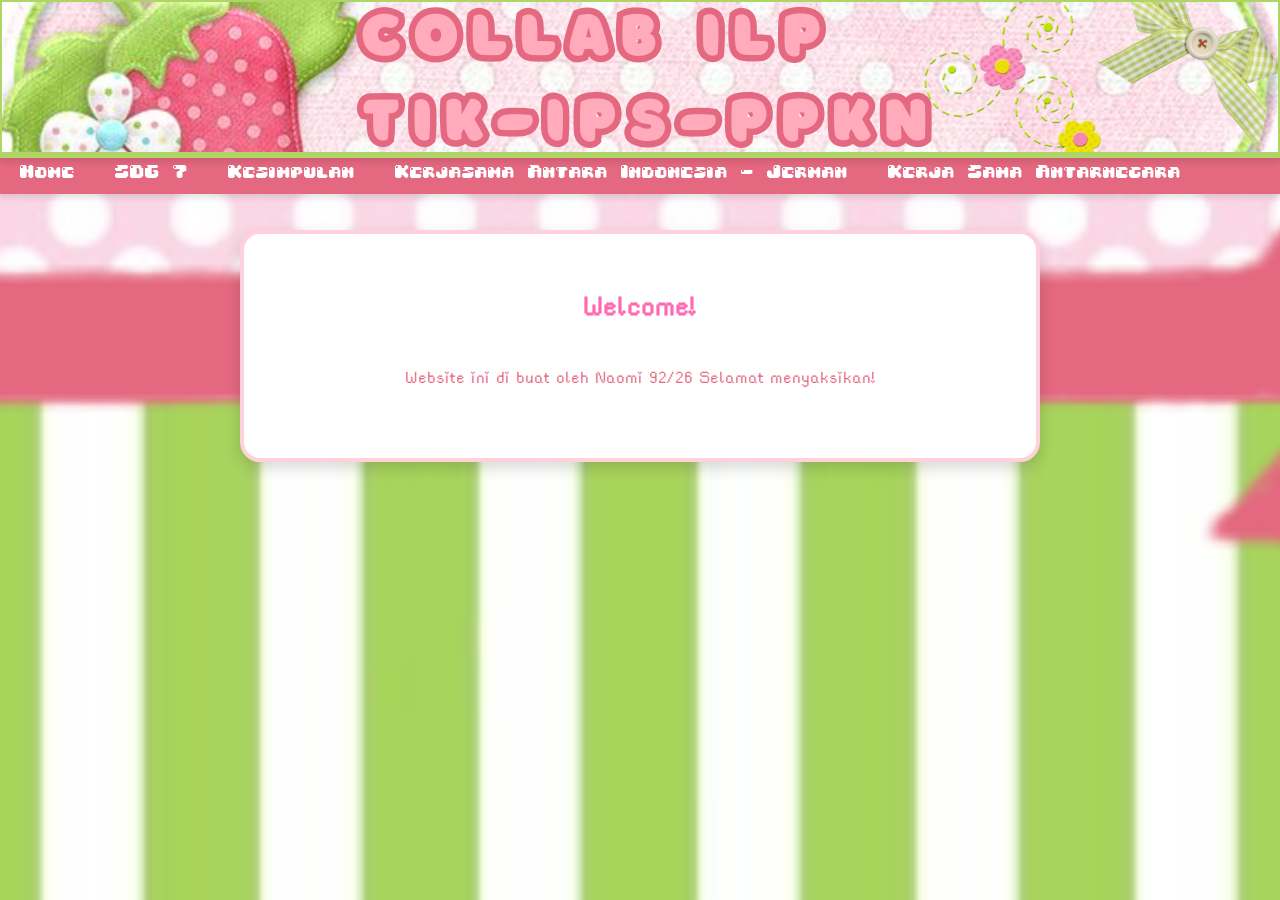
<file: Index.html>
<!DOCTYPE html>
<html lang="en">
<head>
    <title>Collab IL Kecil IPS-PPKN-TIK</title>
    <link rel="stylesheet" href="Style.css">
</head>
<body>
    <!-- Header -->
    <div class="Header">
        <img src="ILP.png" alt="Logo ILP">
    </div>

    <!-- Navigation Bar -->
    <div class="navbar">
        <ul>
            <li><a href="index.html">Home</a></li>
            <li><a href="SDG7.html">SDG 7</a></li>
            <li><a href="Kesimpulan.html">Kesimpulan</a></li>
            <li><a href="indonesia-Jerman.html">Kerjasama Antara Indonesia - Jerman</a></li>
            <li class="has-dropdown">
                <a href="#">Kerja Sama Antarnegara</a>
                <div class="dropdown-content">
                    <a href="bilateral.html">Kerjasama Bilateral</a>
                    <a href="regional.html">Kerjasama Regional</a>
                    <a href="multilateral.html">Kerjasama Multilateral</a>
                </div>
            </li>
        </ul>
    </div>
    

    <!-- Rounded Textbox -->
    <div class="textbox">
        <h2>Welcome!</h2>
        <p>
        Website ini di buat oleh Naomi 92/26 Selamat menyaksikan!
        </p>
    </div>
</body>
</html>
</file>
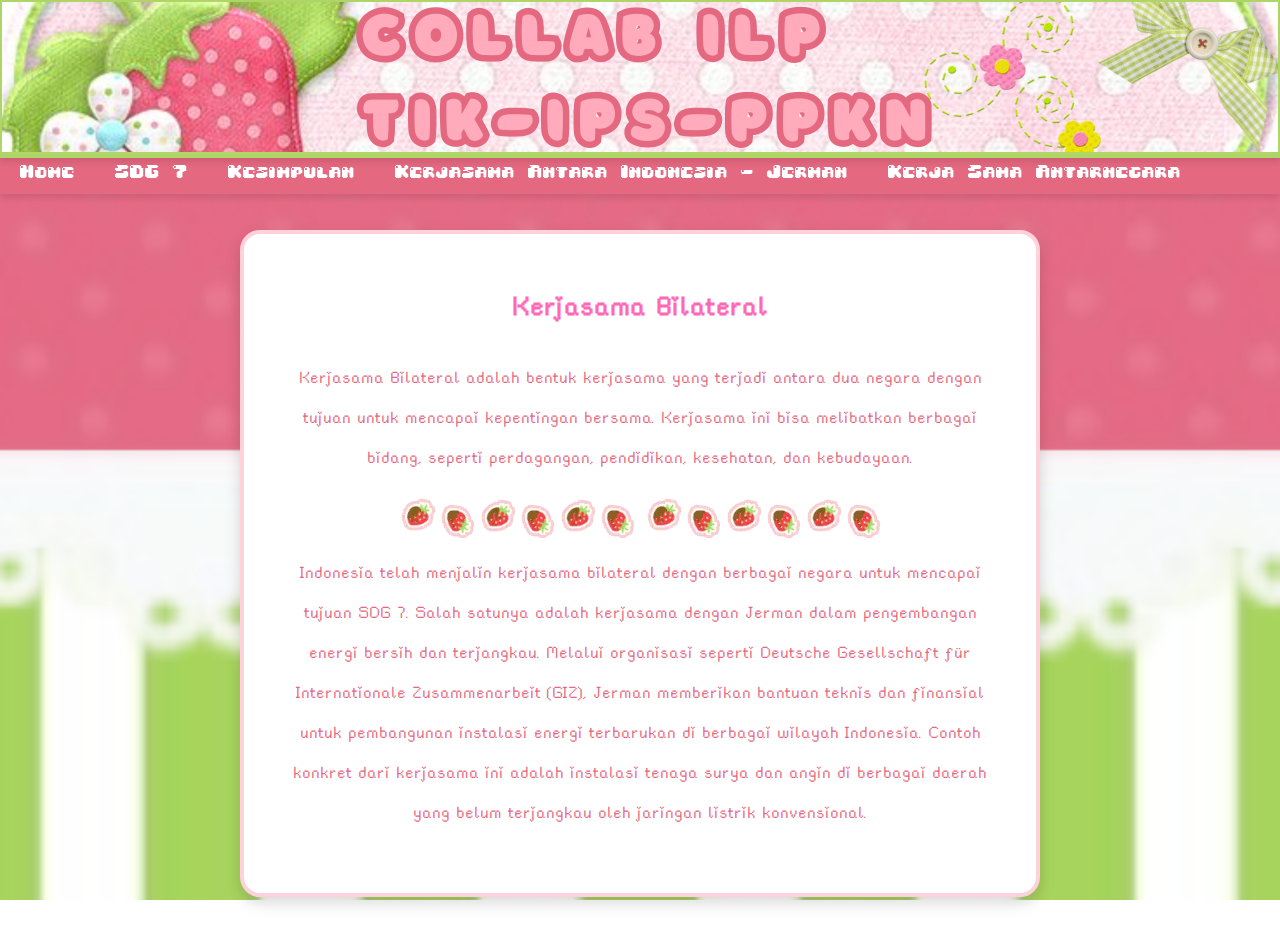
<file: bilateral.html>
<!DOCTYPE html>
<html lang="en">
    <head>
        <title>Kerjasama Bilateral</title>
        <link rel="stylesheet" href="BilateralStyle.css">
    </head>
<body>
    <!-- Header -->
    <div class="Header">
        <img src="ILP.png" alt="Logo ILP">
    </div>

    <!-- Navigator bar-->
    <div class="navbar">
        <ul>
            <li><a href="index.html">Home</a></li>
            <li><a href="SDG7.html">SDG 7</a></li>
            <li><a href="Kesimpulan.html">Kesimpulan</a></li>
            <li><a href="indonesia-Jerman.html">Kerjasama Antara Indonesia - Jerman</a></li>
            <li class="has-dropdown">
                <a href="#">Kerja Sama Antarnegara</a>
                <div class="dropdown-content">
                    <a href="bilateral.html">Kerjasama Bilateral</a>
                    <a href="regional.html">Kerjasama Regional</a>
                    <a href="multilateral.html">Kerjasama Multilateral</a>
                </div>
            </li>
        </ul>
    </div>

    <!--Info Bilateral -->
    <div class="textbox">
        <h2>Kerjasama Bilateral</h2>
        <p> Kerjasama Bilateral adalah bentuk kerjasama yang terjadi antara dua negara dengan tujuan untuk mencapai kepentingan bersama. 
            Kerjasama ini bisa melibatkan berbagai bidang, seperti perdagangan, pendidikan, kesehatan, dan kebudayaan.</p>
        <img src="Strawberrys.gif" alt=""> <img src="Strawberrys.gif" alt="">
        <p>Indonesia telah menjalin kerjasama bilateral dengan berbagai negara untuk mencapai tujuan SDG 7. Salah satunya adalah kerjasama dengan Jerman dalam pengembangan energi bersih dan terjangkau. 
            Melalui organisasi seperti Deutsche Gesellschaft für Internationale Zusammenarbeit (GIZ), Jerman memberikan bantuan teknis dan finansial untuk pembangunan instalasi energi terbarukan di berbagai wilayah Indonesia. 
            Contoh konkret dari kerjasama ini adalah instalasi tenaga surya dan angin di berbagai daerah yang belum terjangkau oleh jaringan listrik konvensional.
        </p>
    </div>
</body>
</html>
</file>
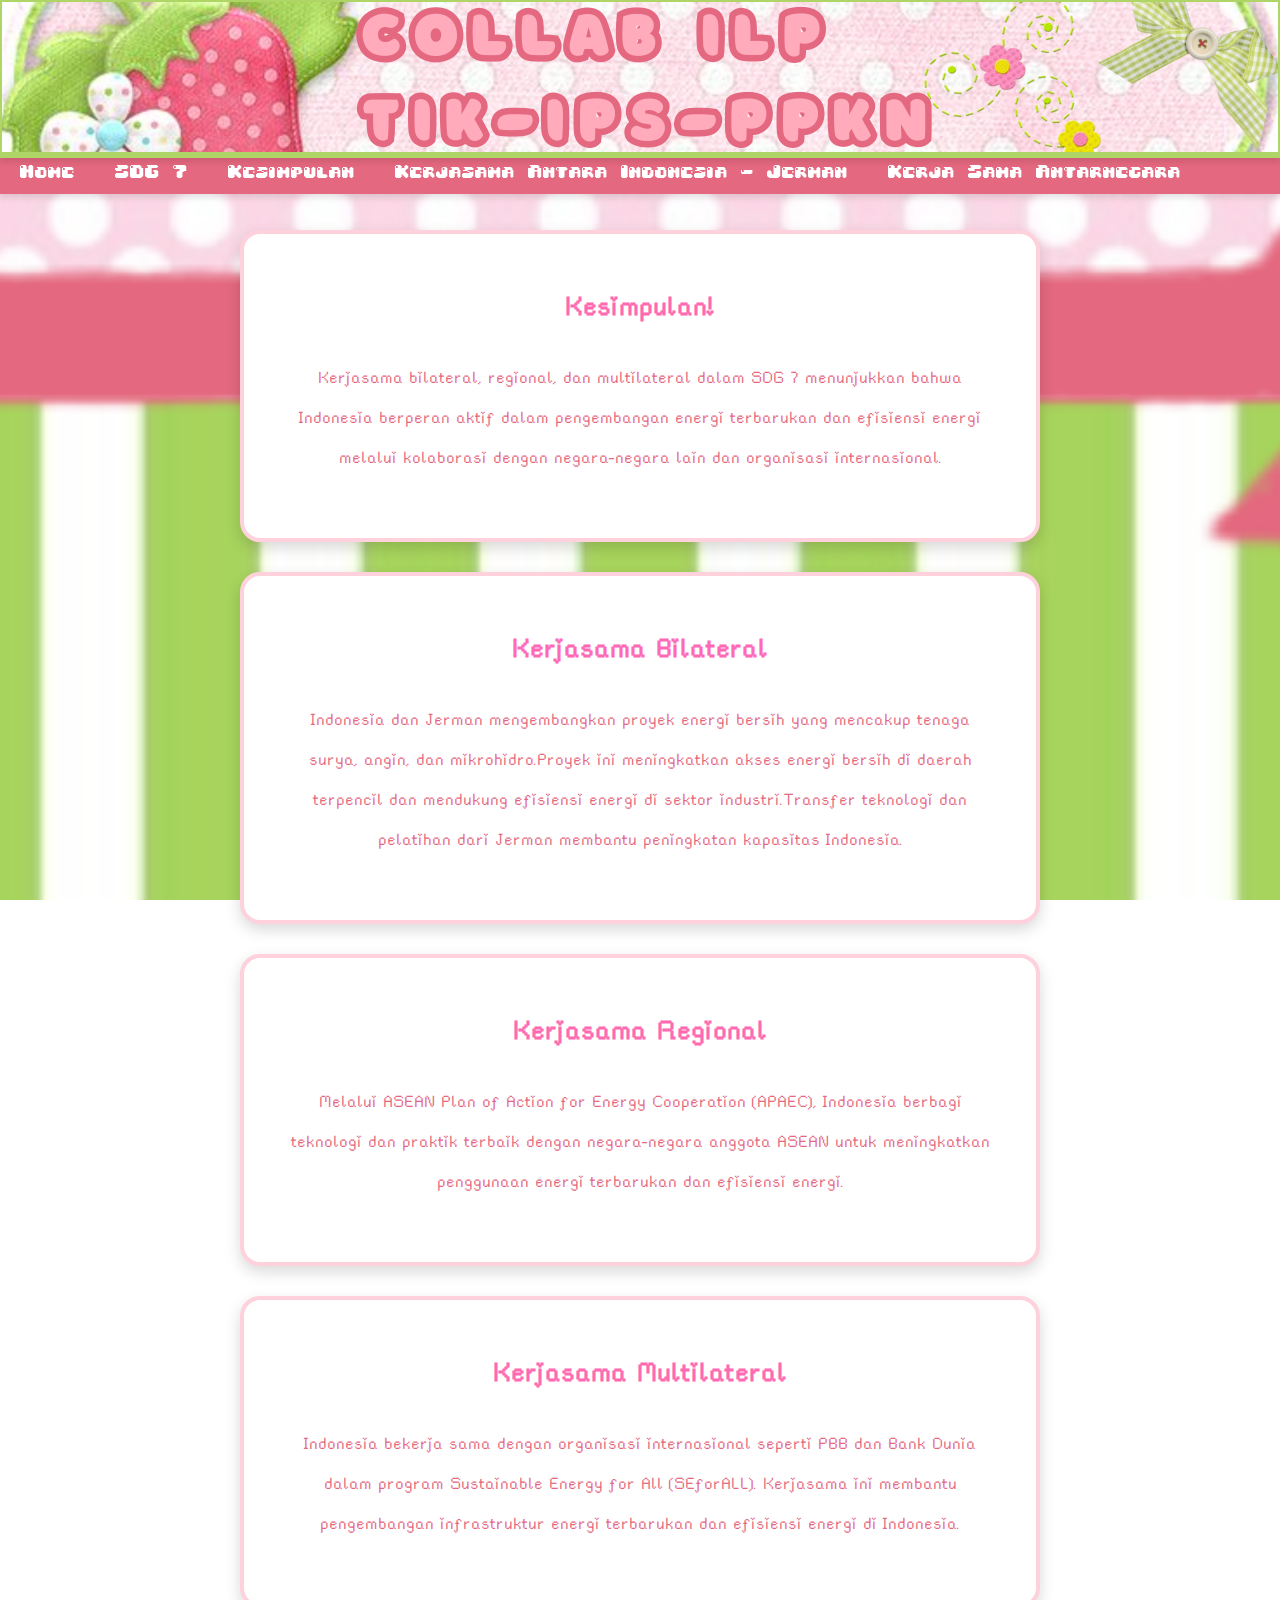
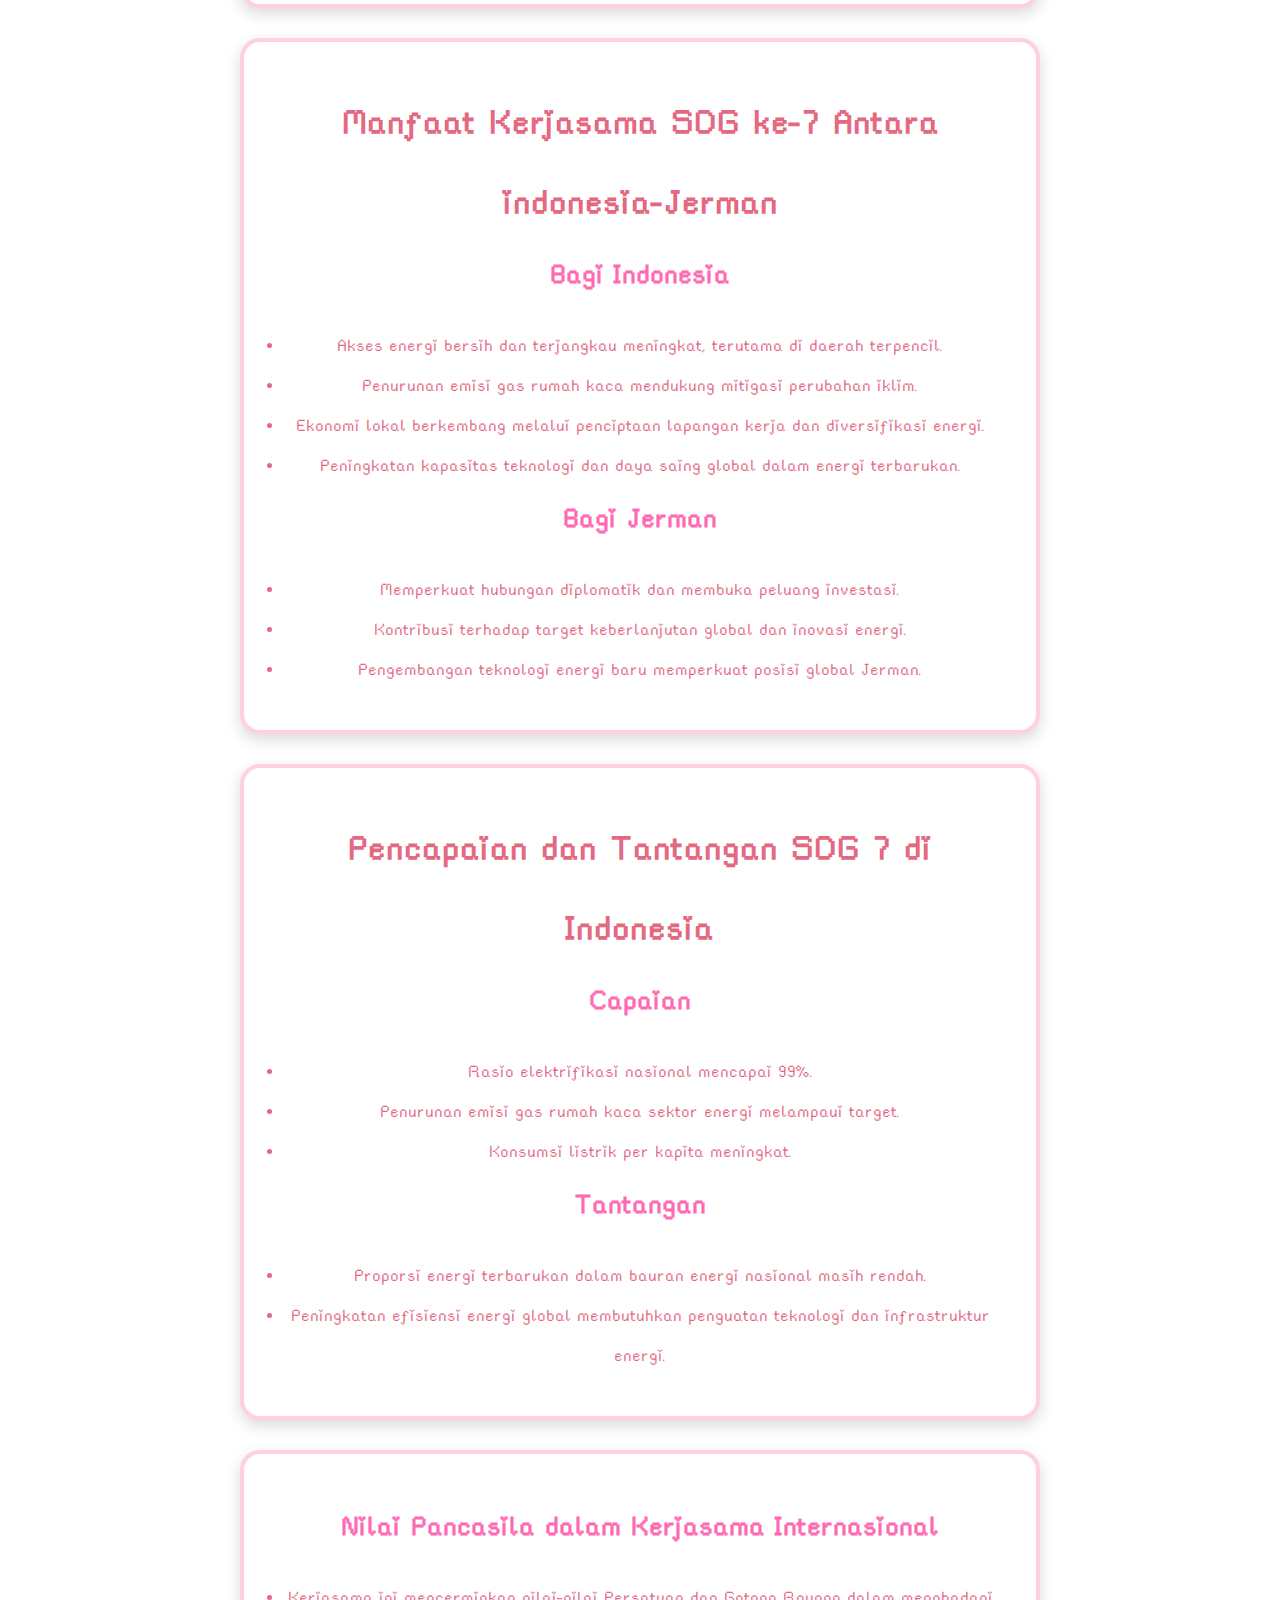
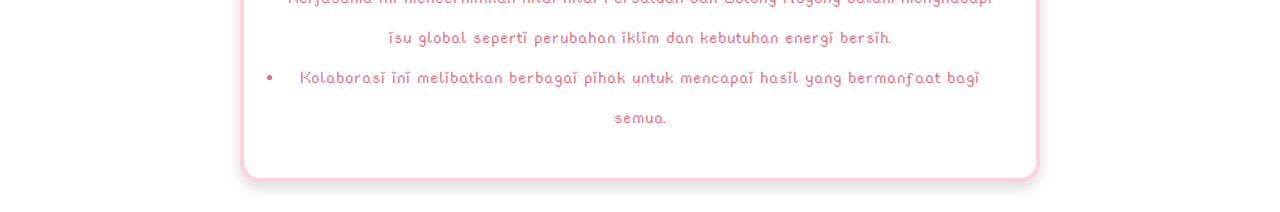
<file: Kesimpulan.html>
<!DOCTYPE html>
<html lang="en">
<head>
    <title>Kesimpulan!</title>
    <link rel="stylesheet" href="Style.css">
</head>
<body>
    <!-- Header -->
    <div class="Header">
        <img src="ILP.png" alt="Logo ILP">
    </div>

    <!-- Navigation Bar -->
    <div class="navbar">
        <ul>
            <li><a href="index.html">Home</a></li>
            <li><a href="SDG7.html">SDG 7</a></li>
            <li><a href="Kesimpulan.html">Kesimpulan</a></li>
            <li><a href="indonesia-Jerman.html">Kerjasama Antara Indonesia - Jerman</a></li>
            <li class="has-dropdown">
                <a href="#">Kerja Sama Antarnegara</a>
                <div class="dropdown-content">
                    <a href="bilateral.html">Kerjasama Bilateral</a>
                    <a href="regional.html">Kerjasama Regional</a>
                    <a href="multilateral.html">Kerjasama Multilateral</a>
                </div>
            </li>
        </ul>
    </div>
    

    <!-- Rounded Textbox -->
    <div class="textbox">
        <h2>Kesimpulan!</h2>
        <p>
            Kerjasama bilateral, regional, dan multilateral dalam SDG 7 menunjukkan bahwa Indonesia berperan aktif dalam pengembangan energi terbarukan dan efisiensi energi melalui kolaborasi dengan negara-negara lain dan organisasi internasional.
        </p>
    </div>
    <div class="textbox">
        <h2>Kerjasama Bilateral</h2>
        <p>Indonesia dan Jerman mengembangkan proyek energi bersih yang mencakup tenaga surya, angin, dan mikrohidro.Proyek ini meningkatkan akses energi bersih di daerah terpencil dan mendukung efisiensi energi di sektor industri.Transfer teknologi dan pelatihan dari Jerman membantu peningkatan kapasitas Indonesia.</p>
    </div>
    <div class="textbox">
        <h2>Kerjasama Regional</h2>
        <p>Melalui ASEAN Plan of Action for Energy Cooperation (APAEC), Indonesia berbagi teknologi dan praktik terbaik dengan negara-negara anggota ASEAN untuk meningkatkan penggunaan energi terbarukan dan efisiensi energi.</p>
    </div>
    <div class="textbox">
        <h2>Kerjasama Multilateral</h2>
        <p>Indonesia bekerja sama dengan organisasi internasional seperti PBB dan Bank Dunia dalam program Sustainable Energy for All (SEforALL). Kerjasama ini membantu pengembangan infrastruktur energi terbarukan dan efisiensi energi di Indonesia.
        </p>
    </div>
    <div class="textbox">
        <h1>Manfaat Kerjasama SDG ke-7 Antara indonesia-Jerman </h1>
        <h2>Bagi Indonesia</h2>
        <ul>
            <li>Akses energi bersih dan terjangkau meningkat, terutama di daerah terpencil.</li>
            <li>Penurunan emisi gas rumah kaca mendukung mitigasi perubahan iklim.</li>
            <li>Ekonomi lokal berkembang melalui penciptaan lapangan kerja dan diversifikasi energi.</li>
            <li>Peningkatan kapasitas teknologi dan daya saing global dalam energi terbarukan.</li>
        </ul>
        <h2>Bagi Jerman</h2>
        <ul>
            <li>Memperkuat hubungan diplomatik dan membuka peluang investasi.</li>
            <li>Kontribusi terhadap target keberlanjutan global dan inovasi energi.</li>
            <li>Pengembangan teknologi energi baru memperkuat posisi global Jerman.</li>
        </ul>
    </div>
    <div class="textbox">
        <h1>Pencapaian dan Tantangan SDG 7 di Indonesia</h1>
        <h2>Capaian</h2>
        <ul>
            <li>Rasio elektrifikasi nasional mencapai 99%.</li>
            <li>Penurunan emisi gas rumah kaca sektor energi melampaui target.</li>
            <li>Konsumsi listrik per kapita meningkat.</li>
        </ul>
        <h2>Tantangan</h2>
        <ul>
            <li>Proporsi energi terbarukan dalam bauran energi nasional masih rendah.</li>
            <li>Peningkatan efisiensi energi global membutuhkan penguatan teknologi dan infrastruktur energi.</li>
        </ul>
    </div>
    <div class="textbox">
        <h2>Nilai Pancasila dalam Kerjasama Internasional</h2>
        <ul>
            <li>Kerjasama ini mencerminkan nilai-nilai Persatuan dan Gotong Royong dalam menghadapi isu global seperti perubahan iklim dan kebutuhan energi bersih.</li>
            <li>Kolaborasi ini melibatkan berbagai pihak untuk mencapai hasil yang bermanfaat bagi semua.</li>
        </ul>
    </div>
</body>
</html>
</file>
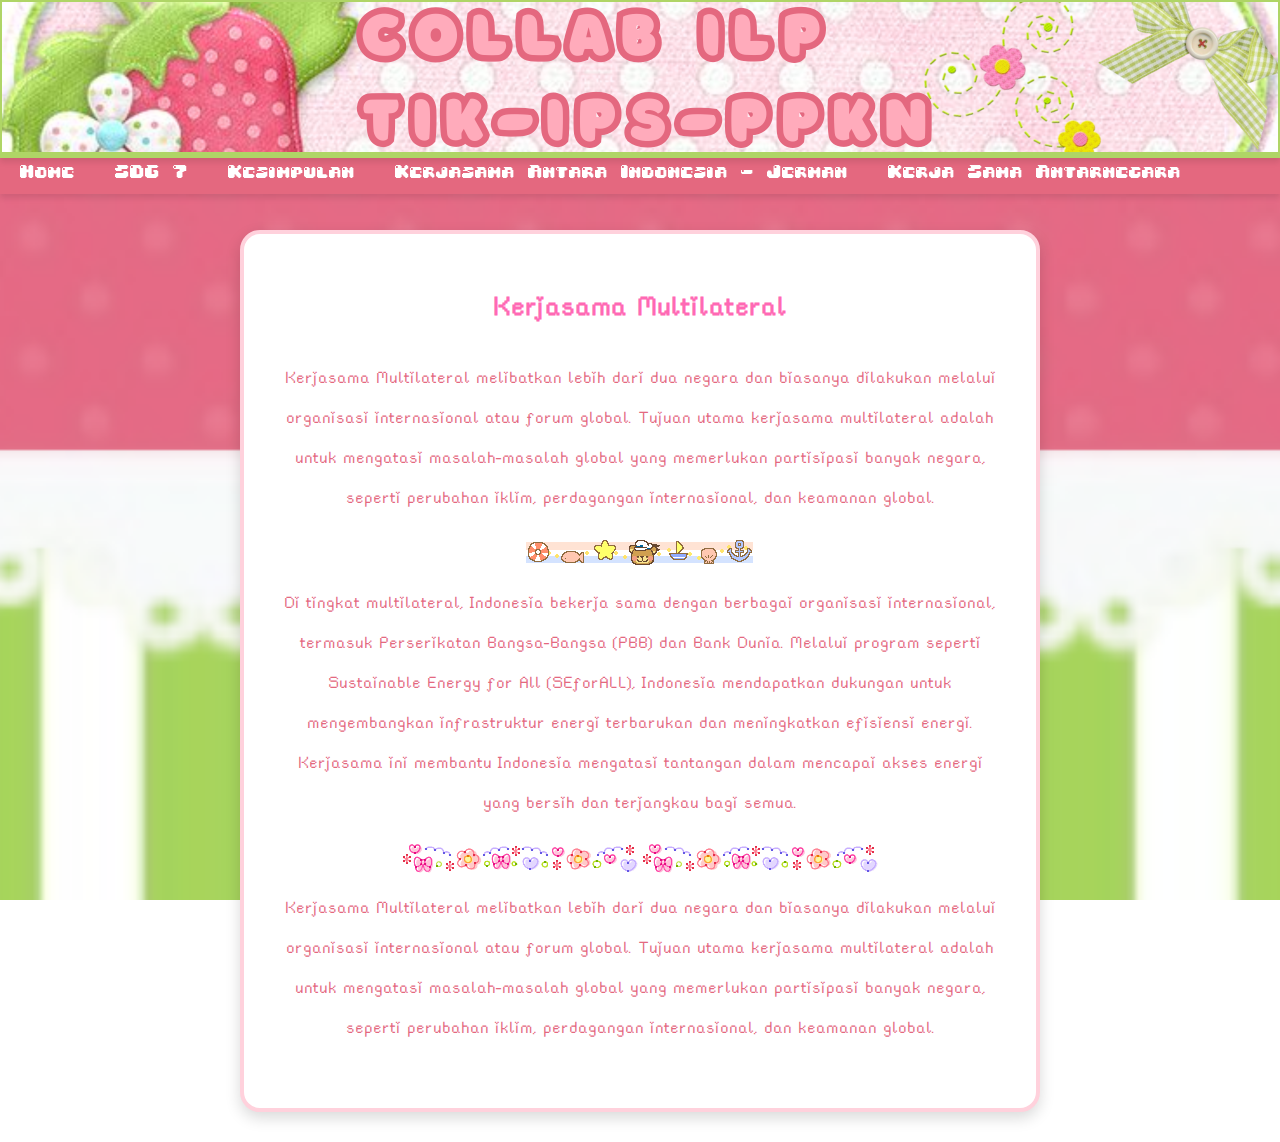
<file: multilateral.html>
<!DOCTYPE html>
<html lang="en">
<head>
    <title>Kerjasama Multilateral</title>
    <link rel="stylesheet" href="MultilateralStyle.css">
</head>
<body>
    <!-- Header -->
    <div class="Header">
        <img src="ILP.png" alt="Logo ILP">
    </div>

    <!-- Navigation Bar -->
    <div class="navbar">
        <ul>
            <li><a href="index.html">Home</a></li>
            <li><a href="SDG7.html">SDG 7</a></li>
            <li><a href="Kesimpulan.html">Kesimpulan</a></li>
            <li><a href="indonesia-Jerman.html">Kerjasama Antara Indonesia - Jerman</a></li>
            <li class="has-dropdown">
                <a href="#">Kerja Sama Antarnegara</a>
                <div class="dropdown-content">
                    <a href="bilateral.html">Kerjasama Bilateral</a>
                    <a href="regional.html">Kerjasama Regional</a>
                    <a href="multilateral.html">Kerjasama Multilateral</a>
                </div>
            </li>
        </ul>
    </div>

    <!-- Main Content for Multilateral -->
    <div class="textbox">
        <h2>Kerjasama Multilateral</h2>
        <p>Kerjasama Multilateral melibatkan lebih dari dua negara dan biasanya dilakukan melalui organisasi internasional atau forum global. 
            Tujuan utama kerjasama multilateral adalah untuk mengatasi masalah-masalah global yang memerlukan partisipasi banyak negara, seperti perubahan iklim, perdagangan internasional, dan keamanan global.</p>
            <img src="sailing.gif" alt="">
        <p>Di tingkat multilateral, Indonesia bekerja sama dengan berbagai organisasi internasional, termasuk Perserikatan Bangsa-Bangsa (PBB) dan Bank Dunia. Melalui program seperti Sustainable Energy for All (SEforALL), Indonesia mendapatkan dukungan untuk mengembangkan infrastruktur energi terbarukan dan meningkatkan efisiensi energi. 
            Kerjasama ini membantu Indonesia mengatasi tantangan dalam mencapai akses energi yang bersih dan terjangkau bagi semua.
        </p>
        <img src="bar.gif" alt=""><img src="bar.gif" alt="">
        <p>Kerjasama Multilateral melibatkan lebih dari dua negara dan biasanya dilakukan melalui organisasi internasional atau forum global. Tujuan utama kerjasama multilateral adalah untuk mengatasi masalah-masalah global yang memerlukan partisipasi banyak negara, seperti perubahan iklim, perdagangan internasional, dan keamanan global.
        </p>
    </div>
</body>
</html>
</file>
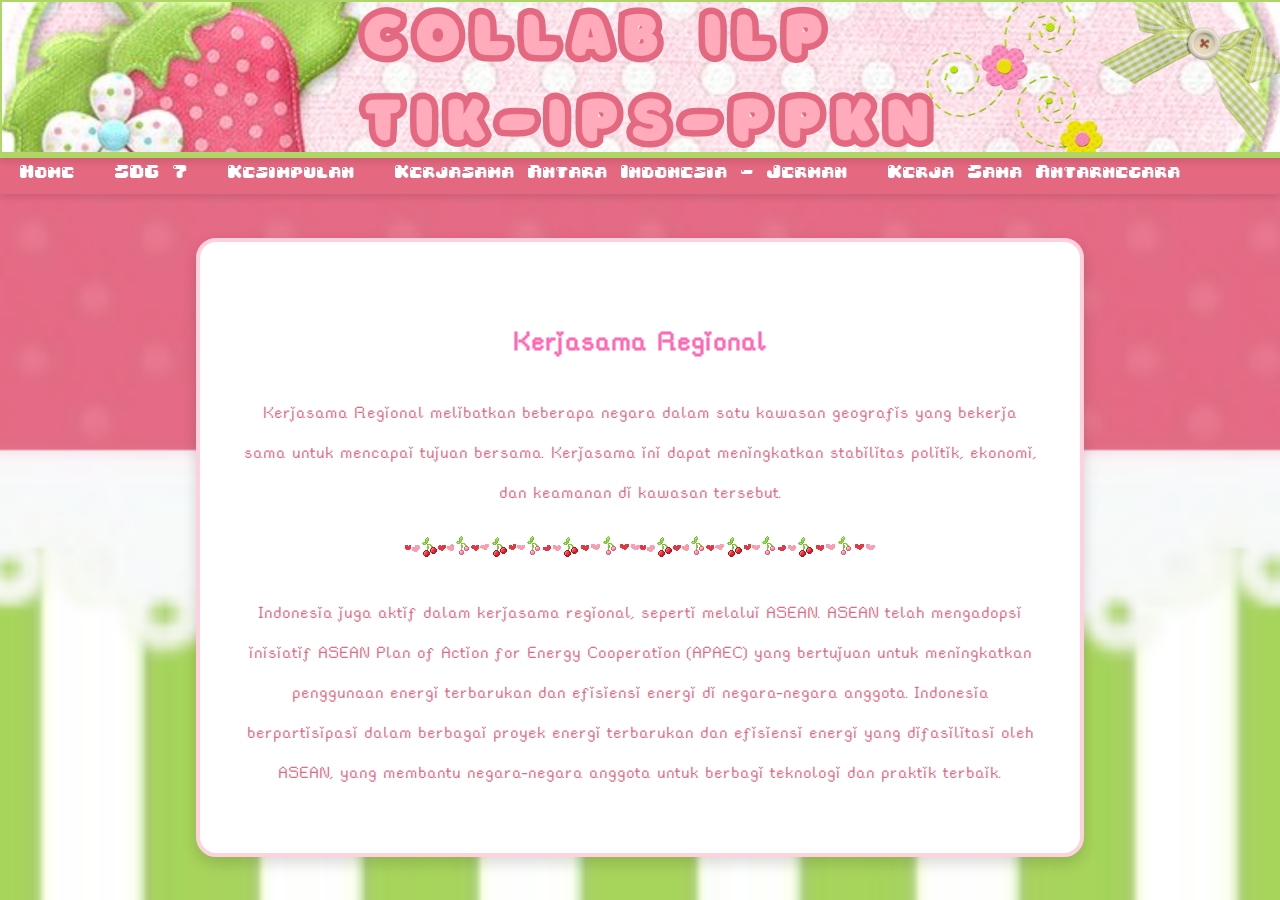
<file: regional.html>
<!DOCTYPE html>
<html lang="en">
<head>
    <title>Kerjasama Regional</title>
    <link rel="stylesheet" href="RegionalStyle.css">
</head>
<body>
    <!-- Header -->
    <div class="Header">
        <img src="ILP.png" alt="Logo ILP">
    </div>

    <!-- Navigation Bar -->
    <div class="navbar">
        <ul>
            <li><a href="index.html">Home</a></li>
            <li><a href="SDG7.html">SDG 7</a></li>
            <li><a href="Kesimpulan.html">Kesimpulan</a></li>
            <li><a href="indonesia-Jerman.html">Kerjasama Antara Indonesia - Jerman</a></li>
            <li class="has-dropdown">
                <a href="#">Kerja Sama Antarnegara</a>
                <div class="dropdown-content">
                    <a href="bilateral.html">Kerjasama Bilateral</a>
                    <a href="regional.html">Kerjasama Regional</a>
                    <a href="multilateral.html">Kerjasama Multilateral</a>
                </div>
            </li>
        </ul>
    </div>

    <!-- Main Content for Regional -->
    <div class="textbox">
        <h2>Kerjasama Regional</h2>
        <p>Kerjasama Regional melibatkan beberapa negara dalam satu kawasan geografis yang bekerja sama untuk mencapai tujuan bersama. 
            Kerjasama ini dapat meningkatkan stabilitas politik, ekonomi, dan keamanan di kawasan tersebut.
        </p>
        <img src="strawbss.gif" alt=""><img src="strawbss.gif" alt="">
        <p>
            Indonesia juga aktif dalam kerjasama regional, seperti melalui ASEAN. 
            ASEAN telah mengadopsi inisiatif ASEAN Plan of Action for Energy Cooperation (APAEC) yang bertujuan untuk meningkatkan penggunaan energi terbarukan dan efisiensi energi di negara-negara anggota. 
            Indonesia berpartisipasi dalam berbagai proyek energi terbarukan dan efisiensi energi yang difasilitasi oleh ASEAN, yang membantu negara-negara anggota untuk berbagi teknologi dan praktik terbaik.
        </p>
    </div>
</body>
</html>
</file>
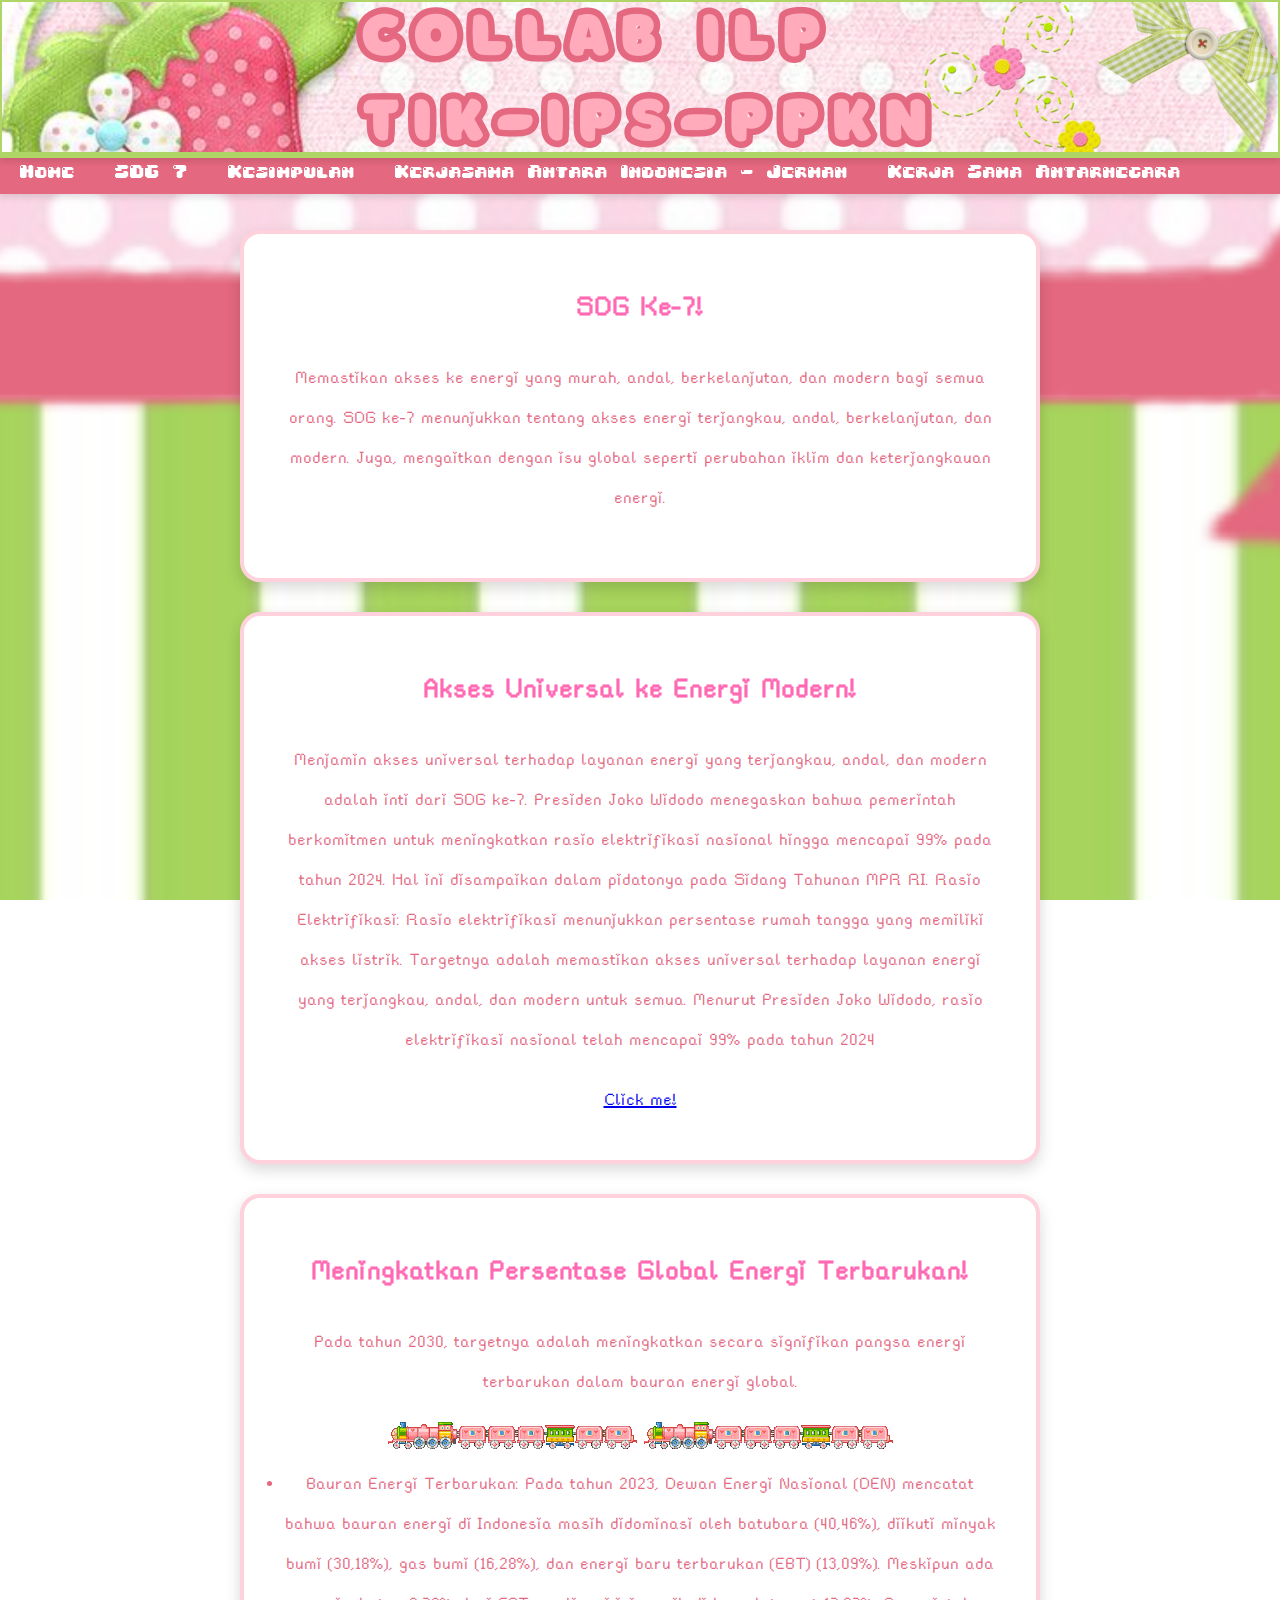
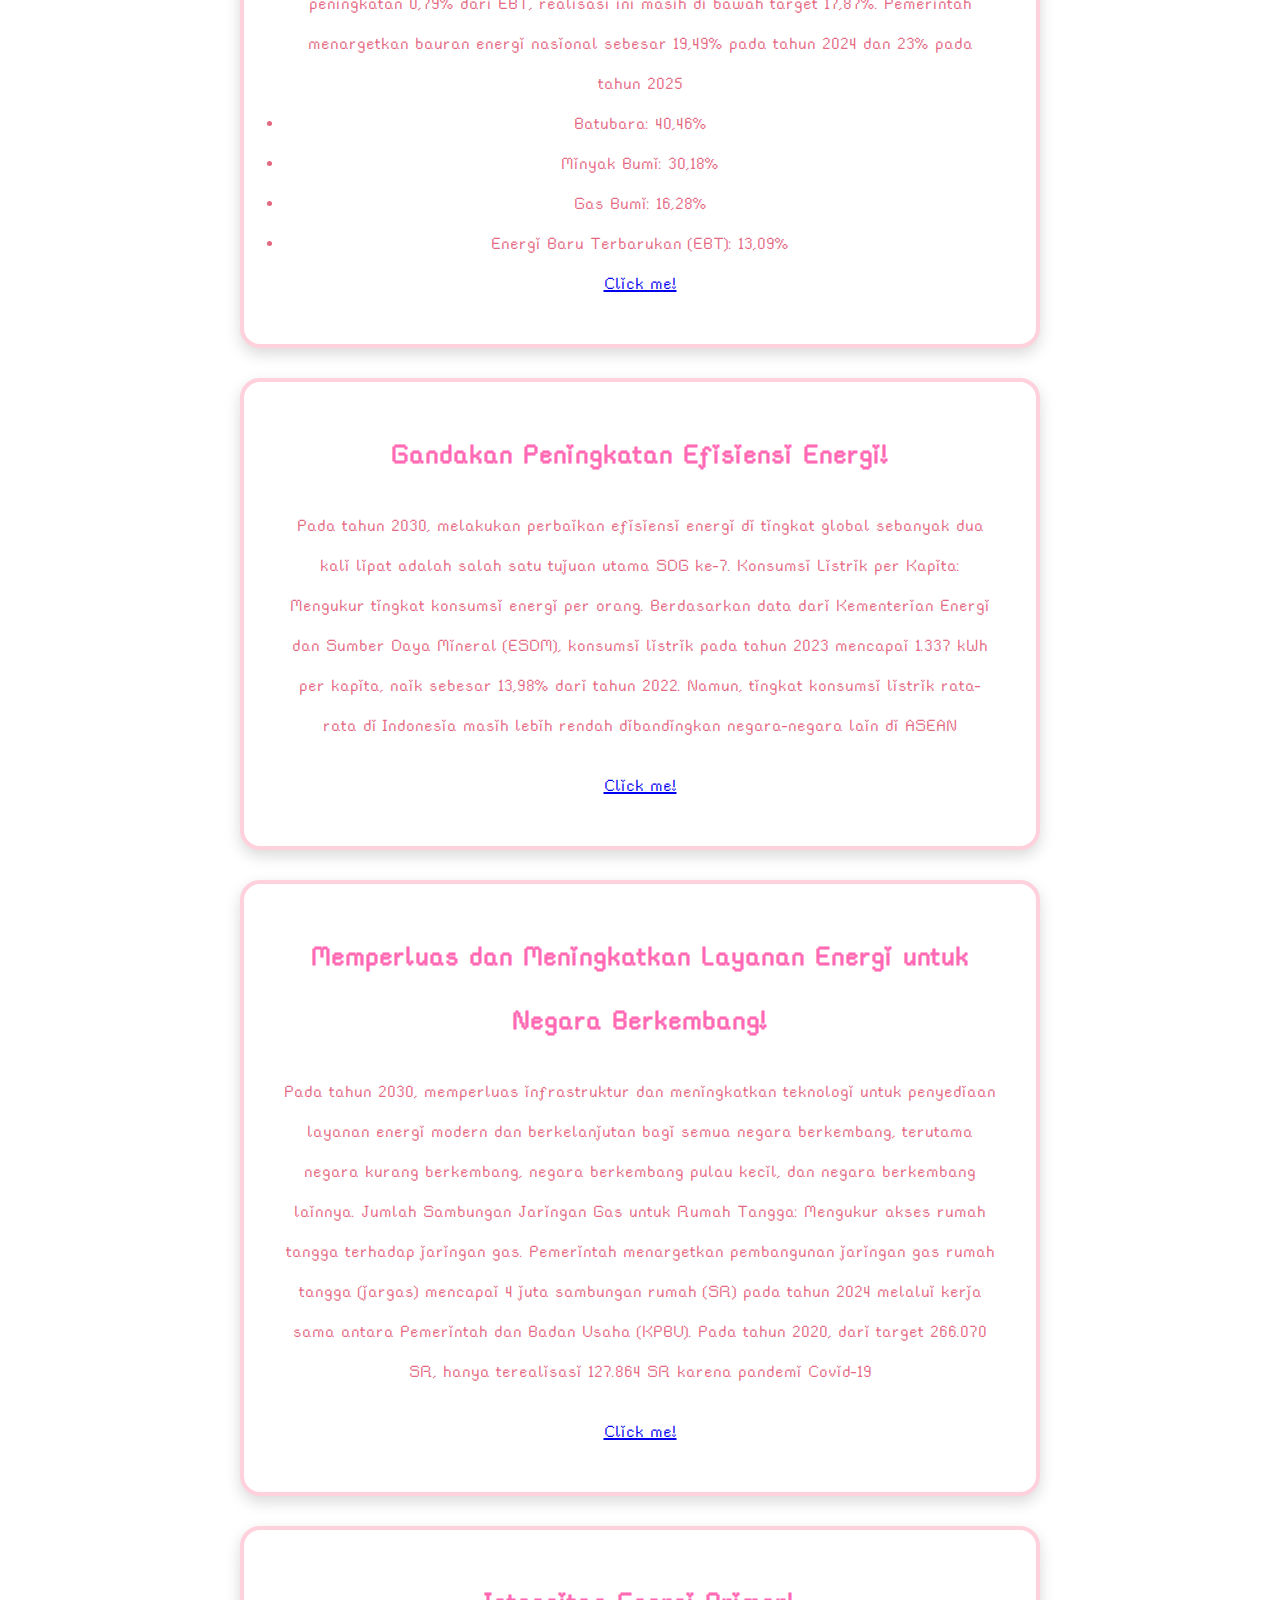
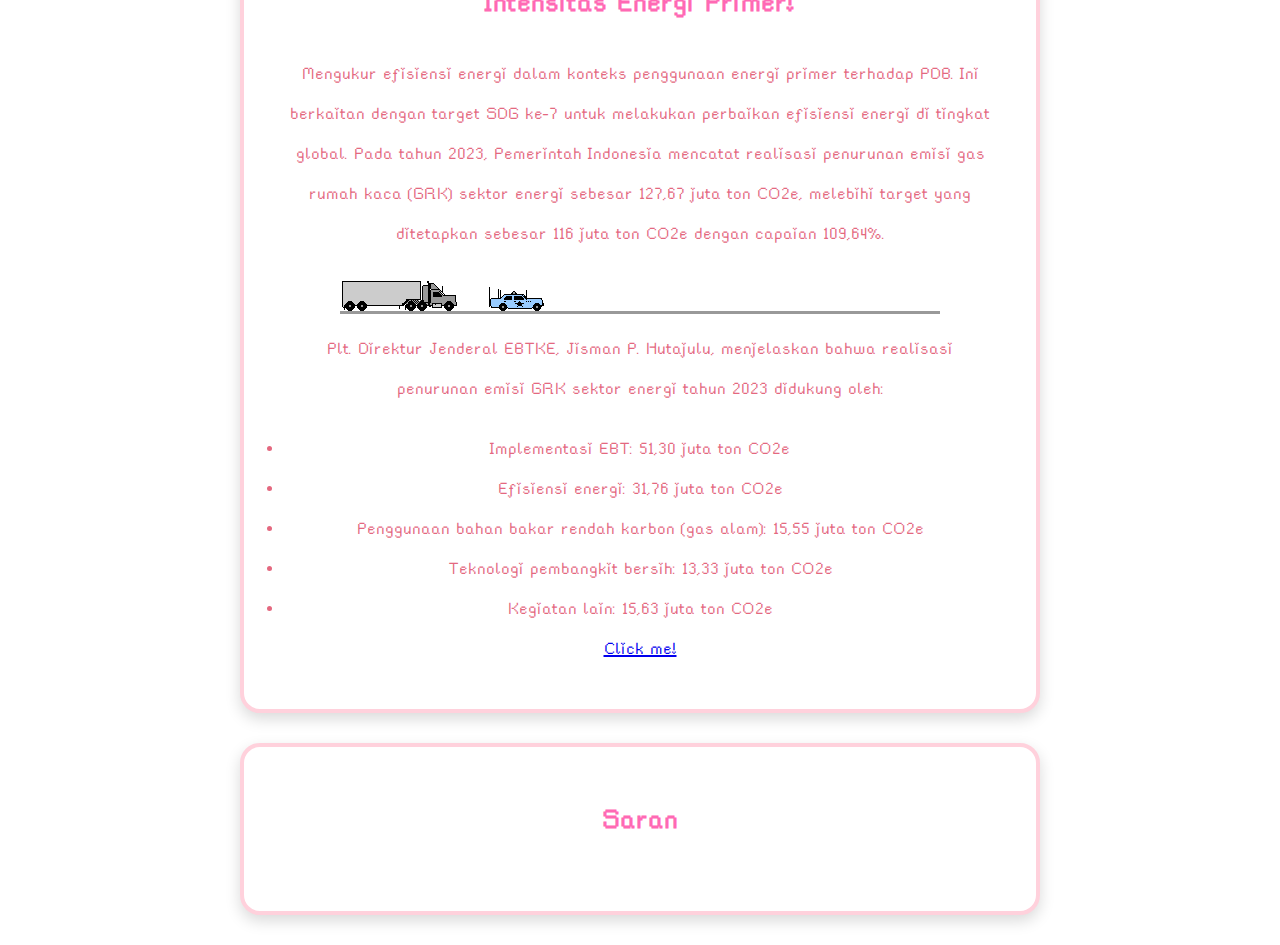
<file: SDG7.html>
<!DOCTYPE html>
<html lang="en">
<head>
    <title>SDG - Ke7</title>
    <link rel="stylesheet" href="SDG7Style.css">
</head>
<body>
    <!-- Header -->
    <div class="Header">
        <img src="ILP.png" alt="Logo ILP">
    </div>

    <!-- Navigation Bar -->
    <div class="navbar">
        <ul>
            <li><a href="index.html">Home</a></li>
            <li><a href="SDG7.html">SDG 7</a></li>
            <li><a href="Kesimpulan.html">Kesimpulan</a></li>
            <li><a href="indonesia-Jerman.html">Kerjasama Antara Indonesia - Jerman</a></li>
            <li class="has-dropdown">
                <a href="#">Kerja Sama Antarnegara</a>
                <div class="dropdown-content">
                    <a href="bilateral.html">Kerjasama Bilateral</a>
                    <a href="regional.html">Kerjasama Regional</a>
                    <a href="multilateral.html">Kerjasama Multilateral</a>
                </div>
            </li>
        </ul>
    </div>

    <!-- Rounded Textbox -->
    <div class="textbox">
        <h2>SDG Ke-7!</h2>
        <p>
            Memastikan akses ke energi yang murah, andal, berkelanjutan, dan modern bagi semua orang.
            SDG ke-7 menunjukkan tentang akses energi terjangkau, andal, berkelanjutan, dan modern. Juga,
            mengaitkan dengan isu global seperti perubahan iklim dan keterjangkauan energi.
        </p>
    </div>
    <div class="textbox">
        <h2>Akses Universal ke Energi Modern!</h2>
        <p>
            Menjamin akses universal terhadap layanan energi yang terjangkau, andal, dan modern adalah inti dari SDG ke-7.
            Presiden Joko Widodo menegaskan bahwa pemerintah berkomitmen untuk meningkatkan rasio elektrifikasi nasional hingga mencapai 99% pada tahun 2024. 
            Hal ini disampaikan dalam pidatonya pada Sidang Tahunan MPR RI.
            Rasio Elektrifikasi: Rasio elektrifikasi menunjukkan persentase rumah tangga yang memiliki akses listrik. 
            Targetnya adalah memastikan akses universal terhadap layanan energi yang terjangkau, andal, dan modern untuk semua. Menurut Presiden Joko Widodo, rasio elektrifikasi nasional telah mencapai 99% pada tahun 2024
        </p>
        <a href="https://www.cnbcindonesia.com/news/20240816112842-4-563629/jelang-lengser-jokowi-elektrifikasi-ri-sudah-capai-99#:~:text=Terbukti%20hingga%202024%2C%20rasio%20elektrifikasi,Bersama%20DPR%20RI%2DDPD%20RI" class="source-button" target="_blank">Click me!</a>
    </div>
    <div class="textbox">
        <h2>Meningkatkan Persentase Global Energi Terbarukan!</h2>
        <p>
            Pada tahun 2030, targetnya adalah meningkatkan secara signifikan pangsa energi terbarukan dalam bauran energi global.
        </p>
        <img src="toottoot.gif" alt=""> <img src="toottoot.gif" alt="">
        <ul>
            <li>Bauran Energi Terbarukan: Pada tahun 2023, Dewan Energi Nasional (DEN) mencatat bahwa bauran energi di Indonesia masih didominasi oleh batubara (40,46%), diikuti minyak bumi (30,18%), gas bumi (16,28%), dan energi baru terbarukan (EBT) (13,09%). Meskipun ada peningkatan 0,79% dari EBT, realisasi ini masih di bawah target 17,87%. Pemerintah menargetkan bauran energi nasional sebesar 19,49% pada tahun 2024 dan 23% pada tahun 2025</li>
            <li>Batubara: 40,46%</li>
            <li>Minyak Bumi: 30,18%</li>
            <li>Gas Bumi: 16,28%</li>
            <li>Energi Baru Terbarukan (EBT): 13,09%</li>
        </ul>
        <a href="https://www.esdm.go.id/id/media-center/arsip-berita/pemerintah-kejar-tingkatkan-bauran-ebt" class="source-button" target="_blank">Click me!</a>
    </div>
    <div class="textbox">
        <h2>Gandakan Peningkatan Efisiensi Energi!</h2>
        <p>Pada tahun 2030, melakukan perbaikan efisiensi energi di tingkat global sebanyak dua kali lipat adalah salah satu tujuan utama SDG ke-7.
            Konsumsi Listrik per Kapita: Mengukur tingkat konsumsi energi per orang. 
            Berdasarkan data dari Kementerian Energi dan Sumber Daya Mineral (ESDM), konsumsi listrik pada tahun 2023 mencapai 1.337 kWh per kapita, naik sebesar 13,98% dari tahun 2022. 
            Namun, tingkat konsumsi listrik rata-rata di Indonesia masih lebih rendah dibandingkan negara-negara lain di ASEAN
        </p>
        <a href="https://ugm.ac.id/id/berita/pakar-ugm-ungkap-faktor-penyebab-konsumsi-energi-listrik-di-indonesia-masih-rendah/#:~:text=Berdasarkan%20data%20dari%20Kementerian%20Energi,2022%20sebesar%201.173kWh%2Fkapita" class="source-button" target="_blank">Click me!</a>
    </div>
    <div class="textbox">
        <h2>Memperluas dan Meningkatkan Layanan Energi untuk Negara Berkembang!</h2>
        <p>Pada tahun 2030, memperluas infrastruktur dan meningkatkan teknologi untuk penyediaan layanan energi modern dan berkelanjutan bagi semua negara berkembang, terutama negara kurang berkembang, negara berkembang pulau kecil, dan negara berkembang lainnya.
            Jumlah Sambungan Jaringan Gas untuk Rumah Tangga: Mengukur akses rumah tangga terhadap jaringan gas. 
            Pemerintah menargetkan pembangunan jaringan gas rumah tangga (jargas) mencapai 4 juta sambungan rumah (SR) pada tahun 2024 melalui kerja sama antara Pemerintah dan Badan Usaha (KPBU). 
            Pada tahun 2020, dari target 266.070 SR, hanya terealisasi 127.864 SR karena pandemi Covid-19
        </p>
        <a href="https://migas.esdm.go.id/post/capai-target-jargas-4-juta-sr-tahun-2024-pemerintah-dorong-skema-kpbu" class="source-button" target="_blank">Click me!</a>
    </div>
    <div class="textbox">
        <h2>Intensitas Energi Primer!</h2>
        <p>Mengukur efisiensi energi dalam konteks penggunaan energi primer terhadap PDB. Ini berkaitan dengan target SDG ke-7 untuk melakukan perbaikan efisiensi energi di tingkat global.
            Pada tahun 2023, Pemerintah Indonesia mencatat realisasi penurunan emisi gas rumah kaca (GRK) sektor energi sebesar 127,67 juta ton CO2e, melebihi target yang ditetapkan sebesar 116 juta ton CO2e dengan capaian 109,64%.
        </p>
        <img src="BRRRR.gif" alt="">
        <p>Plt. Direktur Jenderal EBTKE, Jisman P. Hutajulu, menjelaskan bahwa realisasi penurunan emisi GRK sektor energi tahun 2023 didukung oleh:        </p>
        <ul>
            <li>Implementasi EBT: 51,30 juta ton CO2e</li>
            <li>Efisiensi energi: 31,76 juta ton CO2e</li>
            <li>Penggunaan bahan bakar rendah karbon (gas alam): 15,55 juta ton CO2e</li>
            <li>Teknologi pembangkit bersih: 13,33 juta ton CO2e</li>
            <li>Kegiatan lain: 15,63 juta ton CO2e</li>
        </ul>
        <a href="https://www.esdm.go.id/id/media-center/arsip-berita/pemerintah-sukses-tekan-emisi-grk-dan-intensitas-energi-primer" class="source-button" target="_blank">Click me!</a>
    </div>

    <div class="textbox">
        <h2>Saran</h2>
        <p></p>
    </div>
</body>
</html>
</file>
<file: Style.css>
@font-face {
    font-family: 'Hearts';
    src: url(fonts/rainyhearts.ttf)format('truetype');
}
@font-face {
    font-family: 'Thicc Pixel';
    src: url(fonts/04B_30__.TTF)format('truetype');
}
* {
    margin: 0;
    padding: 0;
    box-sizing: border-box;
}

body {
    font-family: 'Arial', sans-serif;
    background-image: url(back.png); 
    background-size: cover;
    background-position: center; 
    background-attachment: fixed; 
    color: #333;
    padding-top: 200px;
}



.Header {
    position: fixed;
    top: 0;
    left: 0;     
    width: 100%;   
    z-index: 1000; 
    text-align: center;
    padding: 2px;
    background-color: #afd566;
    box-shadow: 0 4px 6px rgba(0, 0, 0, 0.1); 
}


.Header img {
    max-width: 100%;
    height: 150px;
    object-fit: cover;
}

.navbar {
    position: fixed; 
    top: 150px;      
    left: 0;         
    width: 100%;     
    background-color: #e4687f; 
    font-family: 'Thicc Pixel', sans-serif;
    z-index: 999;
    box-shadow: 0 4px 6px rgba(0, 0, 0, 0.1);
}

.navbar ul {
    list-style: none;
    display: flex;
    padding: 0;
    margin: 0;
}

.navbar ul li {
    position: relative;
}

.navbar ul li a {
    display: block;
    text-decoration: none;
    color: #fff;
    padding: 14px 20px;
    transition: background-color 0.3s ease;
}

.navbar ul li a:hover {
    background-color: #ffabbb;
}


.dropdown-content {
    display: none;
    position: absolute;
    background-color: #afd566; 
    top: 100%;
    left: 0;
    min-width: 200px;
    box-shadow: 0 4px 8px rgba(0, 0, 0, 0.1);
    border-radius: 4px;
    z-index: 1;
}

.dropdown-content a {
    display: block;
    padding: 10px 15px;
    text-decoration: none;
    color: #333;
    background-color: #e4687f; 
    transition: background-color 0.3s ease;
}

.dropdown-content a:hover {
    background-color: #ffabbb;
}

.has-dropdown:hover .dropdown-content {
    display: block;
}

.textbox {
    max-width: 800px; 
    margin: 30px auto;
    padding: 40px;
    background-color: #fff;
    border: 4px solid #ffd1dc; 
    border-radius: 20px;
    box-shadow: 0 6px 15px rgba(0, 0, 0, 0.15);
    text-align: center;
    font-size: 20px; 
    font-family: 'Hearts';
    color: #e4687f; 
    line-height: 2;
}

.textbox h2 {
    font-size: 32px; 
    margin-bottom: 20px;
    color: #ff69b4; 
}

.textbox p {
    font-size: 20px;
    margin-bottom: 20px;
}

@media (max-width: 768px) {
    .navbar ul {
        flex-direction: column;
        align-items: center;
    }

    .dropdown-content {
        position: static;
        box-shadow: none;
    }
}
</file>
<file: BilateralStyle.css>
@font-face {
    font-family: 'Hearts';
    src: url(fonts/rainyhearts.ttf)format('truetype');
}
@font-face {
    font-family: 'Thicc Pixel';
    src: url(fonts/04B_30__.TTF)format('truetype');
}
* {
    margin: 0;
    padding: 0;
    box-sizing: border-box;
}

body {
    font-family: 'Arial', sans-serif;
    background-image: url(backtrial.png); 
    background-size: cover;
    background-position: center; 
    background-attachment: fixed; 
    color: #333;
    padding-top: 200px;
}



.Header {
    position: fixed;
    top: 0;
    left: 0;     
    width: 100%;   
    z-index: 1000; 
    text-align: center;
    padding: 2px;
    background-color: #afd566;
    box-shadow: 0 4px 6px rgba(0, 0, 0, 0.1); 
}


.Header img {
    max-width: 100%;
    height: 150px;
    object-fit: cover;
}

.navbar {
    position: fixed; 
    top: 150px;      
    left: 0;         
    width: 100%;     
    background-color: #e4687f; 
    font-family: 'Thicc Pixel', sans-serif;
    z-index: 999;
    box-shadow: 0 4px 6px rgba(0, 0, 0, 0.1);
}

.navbar ul {
    list-style: none;
    display: flex;
    padding: 0;
    margin: 0;
}

.navbar ul li {
    position: relative;
}

.navbar ul li a {
    display: block;
    text-decoration: none;
    color: #fff;
    padding: 14px 20px;
    transition: background-color 0.3s ease;
}

.navbar ul li a:hover {
    background-color: #ffabbb;
}


.dropdown-content {
    display: none;
    position: absolute;
    background-color: #afd566; 
    top: 100%;
    left: 0;
    min-width: 200px;
    box-shadow: 0 4px 8px rgba(0, 0, 0, 0.1);
    border-radius: 4px;
    z-index: 1;
}

.dropdown-content a {
    display: block;
    padding: 10px 15px;
    text-decoration: none;
    color: #333;
    background-color: #e4687f; 
    transition: background-color 0.3s ease;
}

.dropdown-content a:hover {
    background-color: #ffabbb;
}

.has-dropdown:hover .dropdown-content {
    display: block;
}

.textbox {
    max-width: 800px; 
    margin: 30px auto;
    padding: 40px;
    background-color: #fff;
    border: 4px solid #ffd1dc; 
    border-radius: 20px;
    box-shadow: 0 6px 15px rgba(0, 0, 0, 0.15);
    text-align: center;
    font-size: 20px; 
    font-family: 'Hearts';
    color: #e4687f; 
    line-height: 2;
}

.textbox h2 {
    font-size: 32px; 
    margin-bottom: 20px;
    color: #ff69b4; 
}

.textbox p {
    font-size: 20px;
    margin-bottom: 20px;
}

@media (max-width: 768px) {
    .navbar ul {
        flex-direction: column;
        align-items: center;
    }

    .dropdown-content {
        position: static;
        box-shadow: none;
    }
}
</file>
<file: MultilateralStyle.css>
@font-face {
    font-family: 'Hearts';
    src: url(fonts/rainyhearts.ttf)format('truetype');
}
@font-face {
    font-family: 'Thicc Pixel';
    src: url(fonts/04B_30__.TTF)format('truetype');
}
* {
    margin: 0;
    padding: 0;
    box-sizing: border-box;
}

body {
    font-family: 'Arial', sans-serif;
    background-image: url(backtrial.png); 
    background-size: cover;
    background-position: center; 
    background-attachment: fixed; 
    color: #333;
    padding-top: 200px;
}



.Header {
    position: fixed;
    top: 0;
    left: 0;     
    width: 100%;   
    z-index: 1000; 
    text-align: center;
    padding: 2px;
    background-color: #afd566;
    box-shadow: 0 4px 6px rgba(0, 0, 0, 0.1); 
}


.Header img {
    max-width: 100%;
    height: 150px;
    object-fit: cover;
}

.navbar {
    position: fixed; 
    top: 150px;      
    left: 0;         
    width: 100%;     
    background-color: #e4687f; 
    font-family: 'Thicc Pixel', sans-serif;
    z-index: 999;
    box-shadow: 0 4px 6px rgba(0, 0, 0, 0.1);
}

.navbar ul {
    list-style: none;
    display: flex;
    padding: 0;
    margin: 0;
}

.navbar ul li {
    position: relative;
}

.navbar ul li a {
    display: block;
    text-decoration: none;
    color: #fff;
    padding: 14px 20px;
    transition: background-color 0.3s ease;
}

.navbar ul li a:hover {
    background-color: #ffabbb;
}


.dropdown-content {
    display: none;
    position: absolute;
    background-color: #afd566; 
    top: 100%;
    left: 0;
    min-width: 200px;
    box-shadow: 0 4px 8px rgba(0, 0, 0, 0.1);
    border-radius: 4px;
    z-index: 1;
}

.dropdown-content a {
    display: block;
    padding: 10px 15px;
    text-decoration: none;
    color: #333;
    background-color: #e4687f; 
    transition: background-color 0.3s ease;
}

.dropdown-content a:hover {
    background-color: #ffabbb;
}

.has-dropdown:hover .dropdown-content {
    display: block;
}

.textbox {
    max-width: 800px; 
    margin: 30px auto;
    padding: 40px;
    background-color: #fff;
    border: 4px solid #ffd1dc; 
    border-radius: 20px;
    box-shadow: 0 6px 15px rgba(0, 0, 0, 0.15);
    text-align: center;
    font-size: 20px; 
    font-family: 'Hearts';
    color: #e4687f; 
    line-height: 2;
}

.textbox h2 {
    font-size: 32px; 
    margin-bottom: 20px;
    color: #ff69b4; 
}

.textbox p {
    font-size: 20px;
    margin-bottom: 20px;
}

@media (max-width: 768px) {
    .navbar ul {
        flex-direction: column;
        align-items: center;
    }

    .dropdown-content {
        position: static;
        box-shadow: none;
    }
}
</file>
<file: RegionalStyle.css>
@font-face {
    font-family: 'Hearts';
    src: url(fonts/rainyhearts.ttf)format('truetype');
}
@font-face {
    font-family: 'Thicc Pixel';
    src: url(fonts/04B_30__.TTF)format('truetype');
}

body {
    font-family: 'Arial', sans-serif;
    background-image: url(backtrial.png); 
    background-size: cover;
    background-position: center; 
    background-attachment: fixed; 
    color: #333;
    padding-top: 200px;
}



.Header {
    position: fixed;
    top: 0;
    left: 0;     
    width: 100%;   
    z-index: 1000; 
    text-align: center;
    padding: 2px;
    background-color: #afd566;
    box-shadow: 0 4px 6px rgba(0, 0, 0, 0.1); 
}


.Header img {
    max-width: 100%;
    height: 150px;
    object-fit: cover;
}

.navbar {
    position: fixed; 
    top: 150px;      
    left: 0;         
    width: 100%;     
    background-color: #e4687f; 
    font-family: 'Thicc Pixel', sans-serif;
    z-index: 999;
    box-shadow: 0 4px 6px rgba(0, 0, 0, 0.1);
}

.navbar ul {
    list-style: none;
    display: flex;
    padding: 0;
    margin: 0;
}

.navbar ul li {
    position: relative;
}

.navbar ul li a {
    display: block;
    text-decoration: none;
    color: #fff;
    padding: 14px 20px;
    transition: background-color 0.3s ease;
}

.navbar ul li a:hover {
    background-color: #ffabbb;
}


.dropdown-content {
    display: none;
    position: absolute;
    background-color: #afd566; 
    top: 100%;
    left: 0;
    min-width: 200px;
    box-shadow: 0 4px 8px rgba(0, 0, 0, 0.1);
    border-radius: 4px;
    z-index: 1;
}

.dropdown-content a {
    display: block;
    padding: 10px 15px;
    text-decoration: none;
    color: #333;
    background-color: #e4687f; 
    transition: background-color 0.3s ease;
}

.dropdown-content a:hover {
    background-color: #ffabbb;
}

.has-dropdown:hover .dropdown-content {
    display: block;
}

.textbox {
    max-width: 800px; 
    margin: 30px auto;
    padding: 40px;
    background-color: #fff;
    border: 4px solid #ffd1dc; 
    border-radius: 20px;
    box-shadow: 0 6px 15px rgba(0, 0, 0, 0.15);
    text-align: center;
    font-size: 20px; 
    font-family: 'Hearts';
    color: #e4687f; 
    line-height: 2;
}

.textbox h2 {
    font-size: 32px; 
    margin-bottom: 20px;
    color: #ff69b4; 
}

.textbox p {
    font-size: 20px;
    margin-bottom: 20px;
}

@media (max-width: 768px) {
    .navbar ul {
        flex-direction: column;
        align-items: center;
    }

    .dropdown-content {
        position: static;
        box-shadow: none;
    }
}
</file>
<file: SDG7Style.css>
@font-face {
    font-family: 'Hearts';
    src: url(fonts/rainyhearts.ttf)format('truetype');
}
@font-face {
    font-family: 'Thicc Pixel';
    src: url(fonts/04B_30__.TTF)format('truetype');
}
* {
    margin: 0;
    padding: 0;
    box-sizing: border-box;
}

body {
    font-family: 'Arial', sans-serif;
    background-image: url(back.png); 
    background-size: cover;
    background-position: center; 
    background-attachment: fixed; 
    color: #333;
    padding-top: 200px;
}



.Header {
    position: fixed;
    top: 0;
    left: 0;     
    width: 100%;   
    z-index: 1000; 
    text-align: center;
    padding: 2px;
    background-color: #afd566;
    box-shadow: 0 4px 6px rgba(0, 0, 0, 0.1); 
}


.Header img {
    max-width: 100%;
    height: 150px;
    object-fit: cover;
}

.navbar {
    position: fixed; 
    top: 150px;      
    left: 0;         
    width: 100%;     
    background-color: #e4687f; 
    font-family: 'Thicc Pixel', sans-serif;
    z-index: 999;
    box-shadow: 0 4px 6px rgba(0, 0, 0, 0.1);
}

.navbar ul {
    list-style: none;
    display: flex;
    padding: 0;
    margin: 0;
}

.navbar ul li {
    position: relative;
}

.navbar ul li a {
    display: block;
    text-decoration: none;
    color: #fff;
    padding: 14px 20px;
    transition: background-color 0.3s ease;
}

.navbar ul li a:hover {
    background-color: #ffabbb;
}


.dropdown-content {
    display: none;
    position: absolute;
    background-color: #afd566; 
    top: 100%;
    left: 0;
    min-width: 200px;
    box-shadow: 0 4px 8px rgba(0, 0, 0, 0.1);
    border-radius: 4px;
    z-index: 1;
}

.dropdown-content a {
    display: block;
    padding: 10px 15px;
    text-decoration: none;
    color: #333;
    background-color: #e4687f; 
    transition: background-color 0.3s ease;
}

.dropdown-content a:hover {
    background-color: #ffabbb;
}

.has-dropdown:hover .dropdown-content {
    display: block;
}

.textbox {
    max-width: 800px; 
    margin: 30px auto;
    padding: 40px;
    background-color: #fff;
    border: 4px solid #ffd1dc; 
    border-radius: 20px;
    box-shadow: 0 6px 15px rgba(0, 0, 0, 0.15);
    text-align: center;
    font-size: 20px; 
    font-family: 'Hearts';
    color: #e4687f; 
    line-height: 2;
}

.textbox h2 {
    font-size: 32px; 
    margin-bottom: 20px;
    color: #ff69b4; 
}

.textbox p {
    font-size: 20px;
    margin-bottom: 20px;
}

@media (max-width: 768px) {
    .navbar ul {
        flex-direction: column;
        align-items: center;
    }

    .dropdown-content {
        position: static;
        box-shadow: none;
    }
}
</file>
